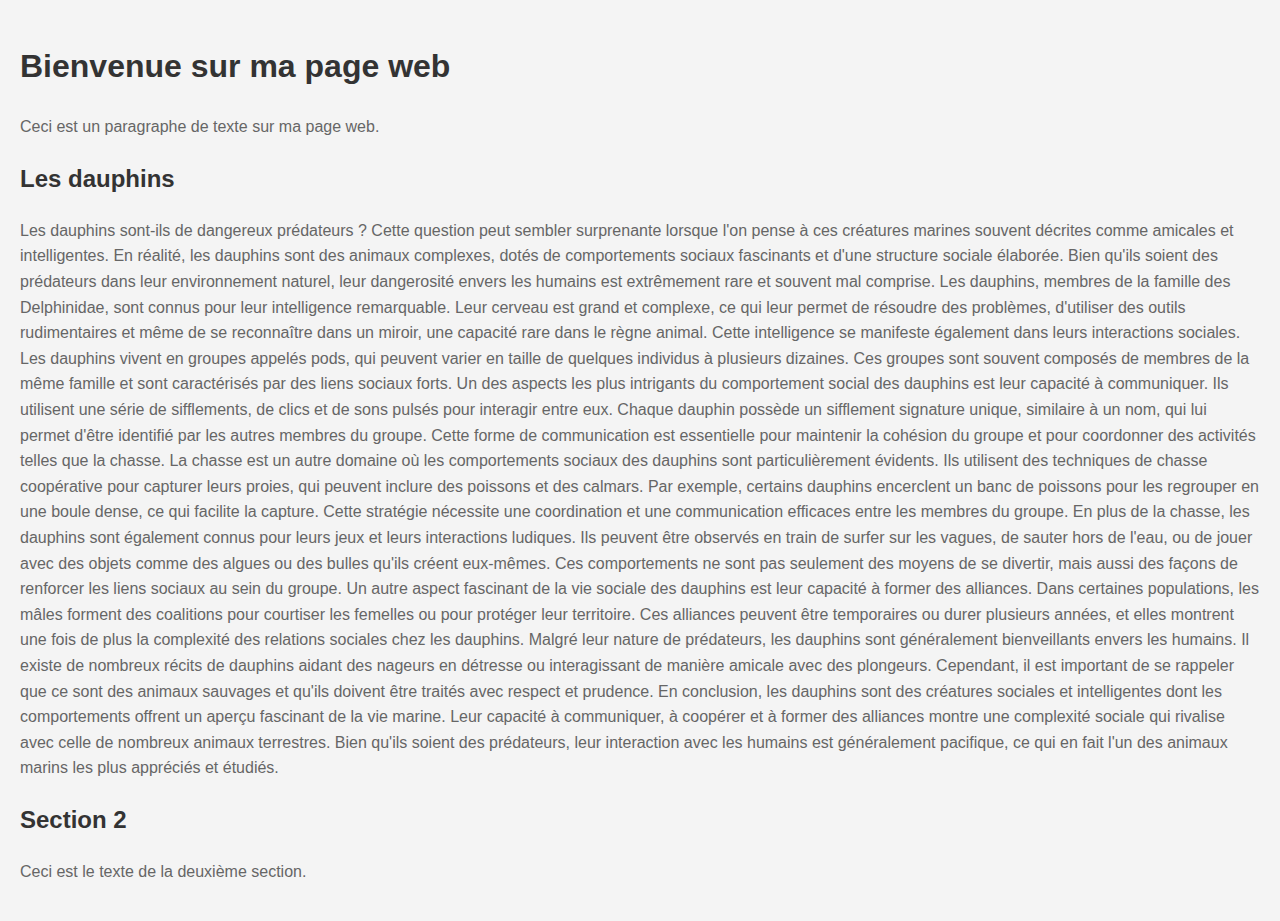
<file: index.html>
<!DOCTYPE html>
<html lang="fr">
<head>
    <meta charset="UTF-8">
    <meta name="viewport" content="width=device-width, initial-scale=1.0">
    <title>Ma Page Web</title>
    <style>
        body {
            font-family: Arial, sans-serif;
            line-height: 1.6;
            margin: 0;
            padding: 20px;
            background-color: #f4f4f4;
        }
        h1, h2 {
            color: #333;
        }
        p {
            color: #666;
        }
    </style>
</head>
<body>
    <h1>Bienvenue sur ma page web</h1>
    <p>Ceci est un paragraphe de texte sur ma page web.</p>

    <h2>Les dauphins</h2>
    <p>
Les dauphins sont-ils de dangereux prédateurs ? Cette question peut sembler surprenante lorsque l'on pense à ces créatures marines souvent décrites comme amicales et intelligentes.
En réalité, les dauphins sont des animaux complexes, dotés de comportements sociaux fascinants et d'une structure sociale élaborée.
Bien qu'ils soient des prédateurs dans leur environnement naturel, leur dangerosité envers les humains est extrêmement rare et souvent mal comprise.
Les dauphins, membres de la famille des Delphinidae, sont connus pour leur intelligence remarquable.
Leur cerveau est grand et complexe, ce qui leur permet de résoudre des problèmes, 
d'utiliser des outils rudimentaires et même de se reconnaître dans un miroir, une capacité rare dans le règne animal.
Cette intelligence se manifeste également dans leurs interactions sociales. Les dauphins vivent en groupes appelés pods,
qui peuvent varier en taille de quelques individus à plusieurs dizaines. Ces groupes sont souvent composés de membres de la même famille et sont caractérisés par des liens sociaux forts.
Un des aspects les plus intrigants du comportement social des dauphins est leur capacité à communiquer.
Ils utilisent une série de sifflements, de clics et de sons pulsés pour interagir entre eux.
Chaque dauphin possède un sifflement signature unique, similaire à un nom, qui lui permet d'être identifié par les autres membres du groupe.
Cette forme de communication est essentielle pour maintenir la cohésion du groupe et pour coordonner des activités telles que la chasse.
La chasse est un autre domaine où les comportements sociaux des dauphins sont particulièrement évidents.
Ils utilisent des techniques de chasse coopérative pour capturer leurs proies, qui peuvent inclure des poissons et des calmars.
Par exemple, certains dauphins encerclent un banc de poissons pour les regrouper en une boule dense, ce qui facilite la capture.
Cette stratégie nécessite une coordination et une communication efficaces entre les membres du groupe.
En plus de la chasse, les dauphins sont également connus pour leurs jeux et leurs interactions ludiques.
Ils peuvent être observés en train de surfer sur les vagues, de sauter hors de l'eau, ou de jouer avec des objets comme des algues ou des bulles qu'ils créent eux-mêmes.
Ces comportements ne sont pas seulement des moyens de se divertir, mais aussi des façons de renforcer les liens sociaux au sein du groupe.
Un autre aspect fascinant de la vie sociale des dauphins est leur capacité à former des alliances.
Dans certaines populations, les mâles forment des coalitions pour courtiser les femelles ou pour protéger leur territoire.
Ces alliances peuvent être temporaires ou durer plusieurs années, et elles montrent une fois de plus la complexité des relations sociales chez les dauphins.
Malgré leur nature de prédateurs, les dauphins sont généralement bienveillants envers les humains.
Il existe de nombreux récits de dauphins aidant des nageurs en détresse ou interagissant de manière amicale avec des plongeurs.
Cependant, il est important de se rappeler que ce sont des animaux sauvages et qu'ils doivent être traités avec respect et prudence.

En conclusion, les dauphins sont des créatures sociales et intelligentes dont les comportements offrent un aperçu fascinant de la vie marine. Leur capacité à communiquer,
à coopérer et à former des alliances montre une complexité sociale qui rivalise avec celle de nombreux animaux terrestres. Bien qu'ils soient des prédateurs,
leur interaction avec les humains est généralement pacifique, ce qui en fait l'un des animaux marins les plus appréciés et étudiés.
    </p>

    <h2>Section 2</h2>
    <p>Ceci est le texte de la deuxième section.</p>
</body>
</html>
</file>
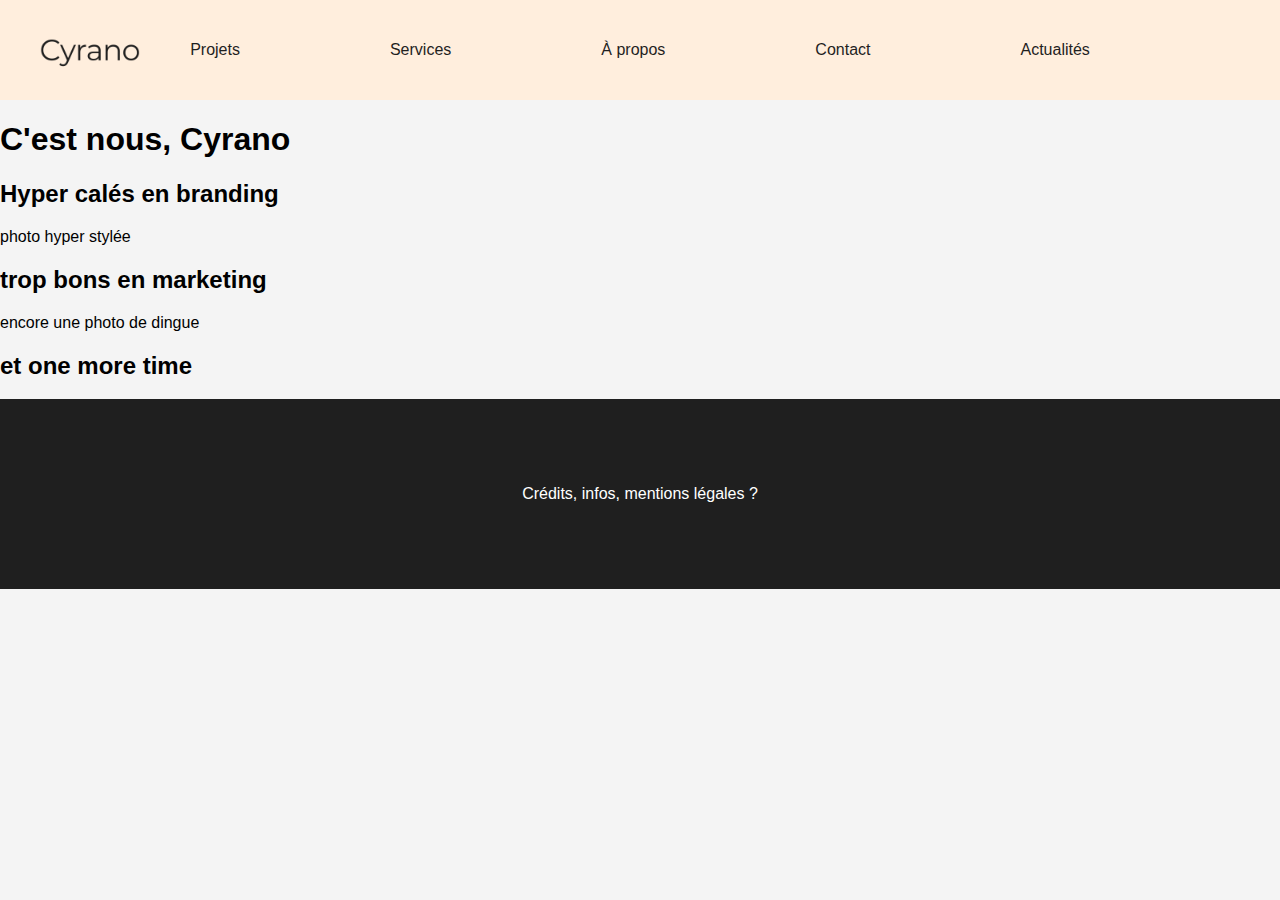
<file: a-propos.html>
<!-- Pour être mis en ligne par Github, le fichier doit s'appeler index.html -->
<!DOCTYPE html>
<html lang="fr">
<head>
    <meta charset="UTF-8">
    <meta name="viewport" content="width=device-width, initial-scale=1.0">
    <title>Cyrano</title>
    <link rel="stylesheet" href="styles.css">
    <script src="script.js"></script>
</head>
<body>
    <header id="main-header">
        <div class="header-content">
            <a href="index.html">
                <img src="logo.png" alt="Logo" class="logo">
            </a>        
            <nav class="navbar">
                <ul>
                    <li><a href="projets.html">Projets</a></li>
                    <li><a href="services.html">Services</a></li>
                    <li><a href="a-propos.html">À propos</a></li> 
                    <li><a href="contact.html">Contact</a></li>
                    <li><a href="actualites.html">Actualités</a></li>

                </ul>
            </nav>
        </div>
    </header>

    <h1>C'est nous, Cyrano</h1>
        <div>
            <h2>Hyper calés en branding</h2>
            <p>photo hyper stylée
            </p> 
        </div>

        <div>
            <h2>trop bons en marketing</h2>
            <p>encore une photo de dingue
            </p> 
        </div>

        <div>
            <h2>et one more time</h2>
            
        </div>

    <footer>
        <p>
            Crédits, infos, mentions légales ?
        </p>
    </footer>
</body>
</html>
</file>
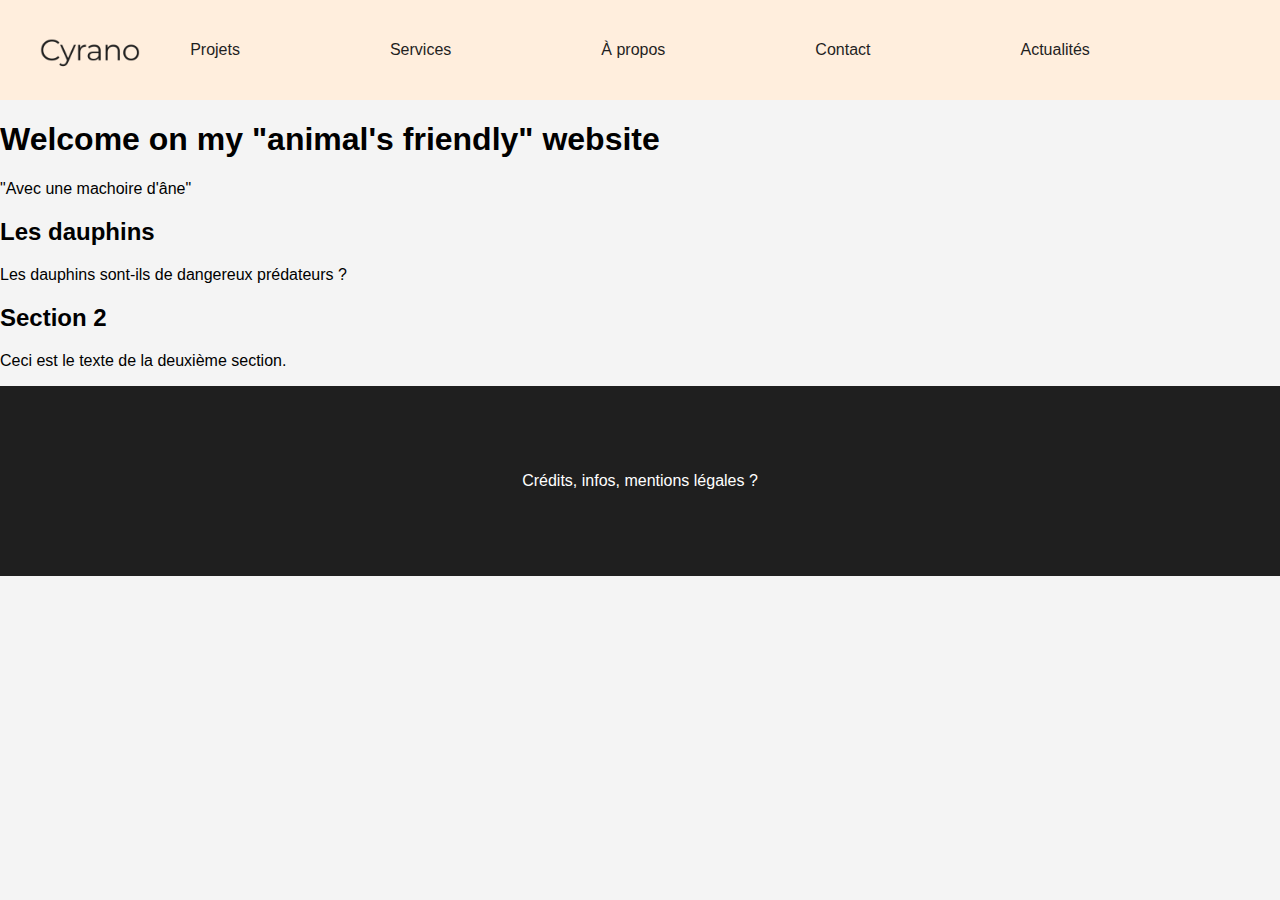
<file: actualites.html>
<!-- Pour être mis en ligne par Github, le fichier doit s'appeler index.html -->
<!DOCTYPE html>
<html lang="fr">
<head>
    <meta charset="UTF-8">
    <meta name="viewport" content="width=device-width, initial-scale=1.0">
    <title>Cyrano</title>
    <link rel="stylesheet" href="styles.css">
    <script src="script.js"></script>
</head>
<body>
    <header id="main-header">
        <div class="header-content">
            <a href="index.html">
                <img src="logo.png" alt="Logo" class="logo">
            </a>    
            <nav class="navbar">
                <ul>
                    <li><a href="projets.html">Projets</a></li>
                    <li><a href="services.html">Services</a></li>
                    <li><a href="a-propos.html">À propos</a></li> 
                    <li><a href="contact.html">Contact</a></li>
                    <li><a href="actualites.html">Actualités</a></li>

                </ul>
            </nav>
        </div>
    </header>
    <h1>Welcome on my "animal's friendly" website</h1>
    <p>"Avec une machoire d'âne"</p>

    <h2>Les dauphins</h2>

    <p>Les dauphins sont-ils de dangereux prédateurs ?<br></p> 
<p>         

</p>

    <h2>Section 2</h2>
    <p>Ceci est le texte de la deuxième section.</p>

    <footer>
        <p>
            Crédits, infos, mentions légales ?
        </p>
    </footer>
</body>
</html>
</file>
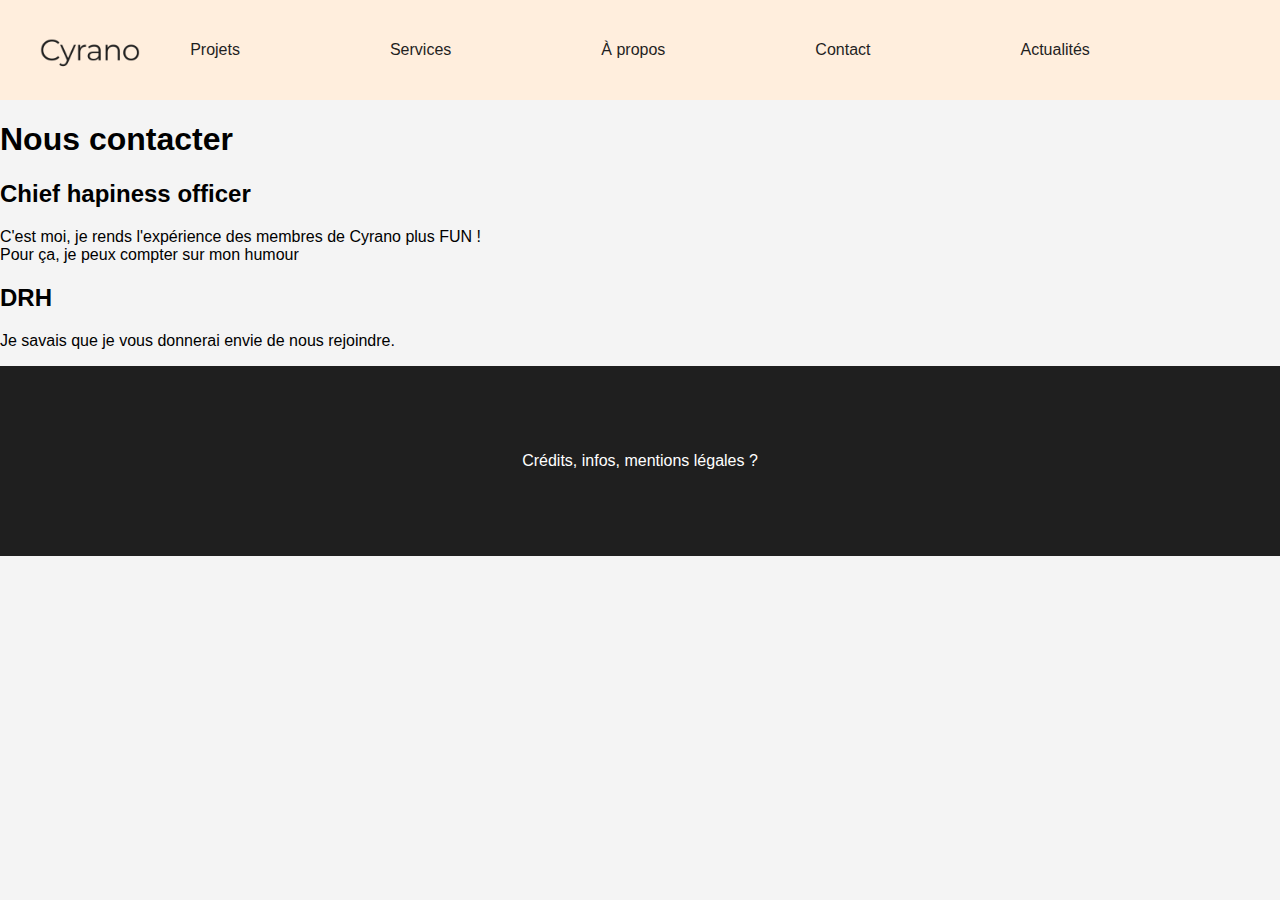
<file: contact.html>
<!-- Pour être mis en ligne par Github, le fichier doit s'appeler index.html -->
<!DOCTYPE html>
<html lang="fr">
<head>
    <meta charset="UTF-8">
    <meta name="viewport" content="width=device-width, initial-scale=1.0">
    <title>Cyrano</title>
    <link rel="stylesheet" href="styles.css">
    <script src="script.js"></script>
</head>
<body>
    <header id="main-header">
        <div class="header-content">
            <a href="index.html">
                <img src="logo.png" alt="Logo" class="logo">
            </a>        
            <nav class="navbar">
                <ul>
                    <li><a href="projets.html">Projets</a></li>
                    <li><a href="services.html">Services</a></li>
                    <li><a href="a-propos.html">À propos</a></li> 
                    <li><a href="contact.html">Contact</a></li>
                    <li><a href="actualites.html">Actualités</a></li>

                </ul>
            </nav>
        </div>
    </header>
    <h1>Nous contacter</h1>

    <h2>Chief hapiness officer</h2>
        <p>         
            C'est moi, je rends l'expérience des membres de Cyrano plus FUN !<br>
            Pour ça, je peux compter sur mon humour
        </p>

    <h2>DRH</h2>
    <p>Je savais que je vous donnerai envie de nous rejoindre.</p>

    <footer>
        <p>
            Crédits, infos, mentions légales ?
        </p>
    </footer>
</body>
</html>
</file>
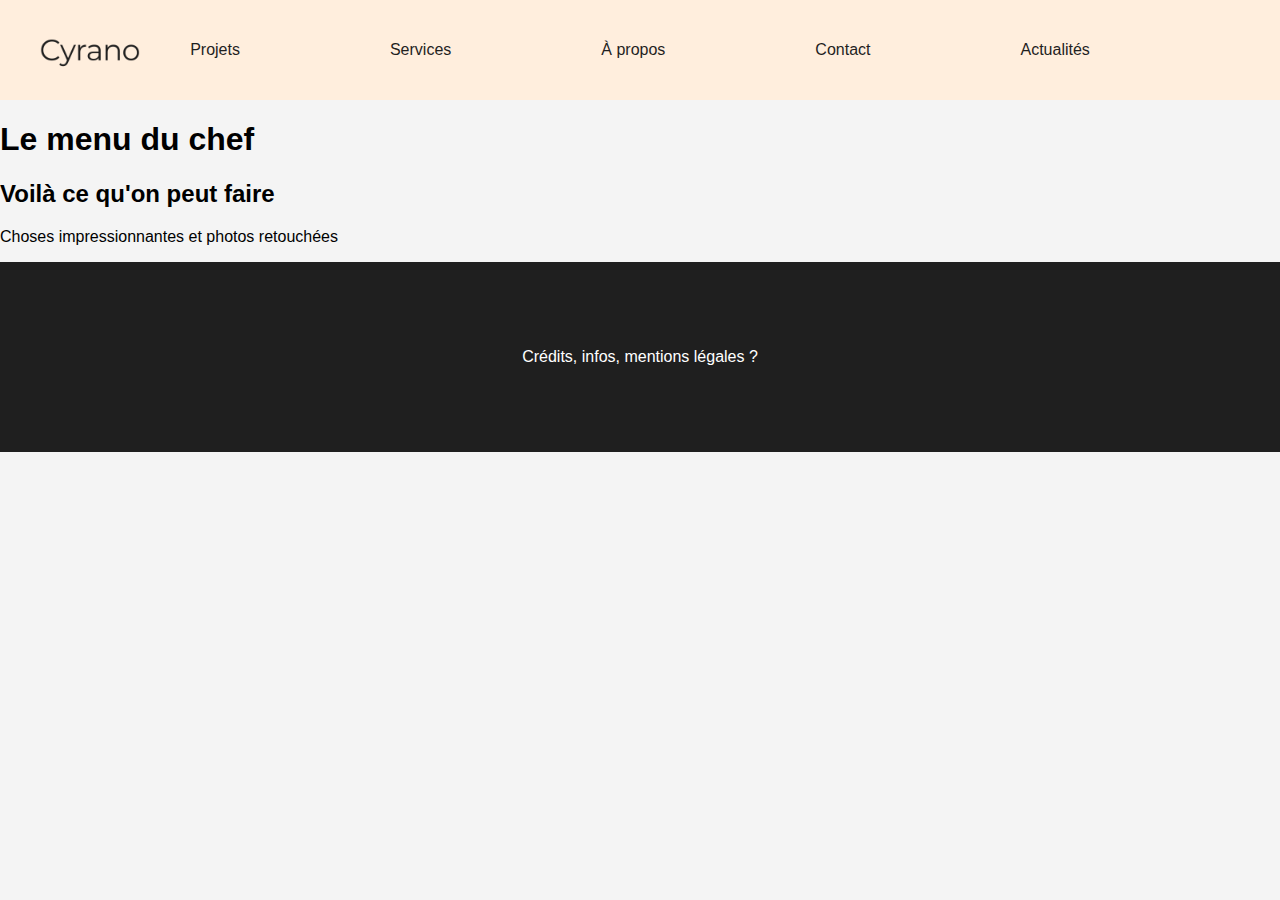
<file: services.html>
<!-- Pour être mis en ligne par Github, le fichier doit s'appeler index.html -->
<!DOCTYPE html>
<html lang="fr">
<head>
    <meta charset="UTF-8">
    <meta name="viewport" content="width=device-width, initial-scale=1.0">
    <title>Cyrano</title>
    <link rel="stylesheet" href="styles.css">
    <script src="script.js"></script>
</head>
<body>
    <header id="main-header">
        <div class="header-content">
            <a href="index.html">
                <img src="logo.png" alt="Logo" class="logo">
            </a>        
            <nav class="navbar">
                <ul>
                    <li><a href="projets.html">Projets</a></li>
                    <li><a href="services.html">Services</a></li>
                    <li><a href="a-propos.html">À propos</a></li> 
                    <li><a href="contact.html">Contact</a></li>
                    <li><a href="actualites.html">Actualités</a></li>

                </ul>
            </nav>
        </div>
    </header>
    <h1>Le menu du chef</h1>
        <div>
            <h2>Voilà ce qu'on peut faire</h2>
            <p>Choses impressionnantes et photos retouchées
            </p> 
        </div>

    <footer>
        <p>
            Crédits, infos, mentions légales ?
        </p>
    </footer>
</body>
</html>
</file>
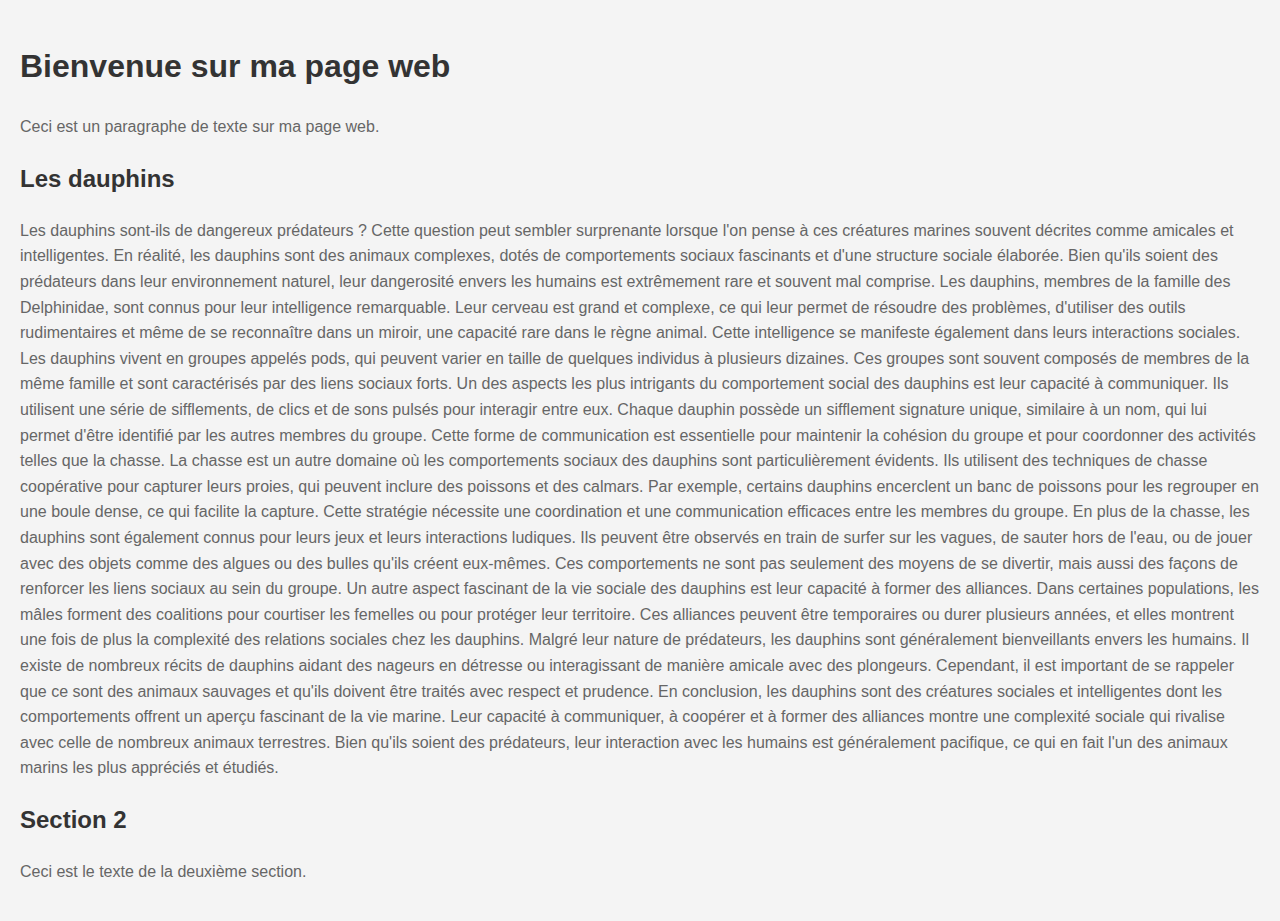
<file: test.html>
<!DOCTYPE html>
<html lang="fr">
<head>
    <meta charset="UTF-8">
    <meta name="viewport" content="width=device-width, initial-scale=1.0">
    <title>Cyrano</title>
    <style>
        body {
            font-family: Arial, sans-serif;
            line-height: 1.6;
            margin: 0;
            padding: 20px;
            background-color: #f4f4f4;
        }
        h1, h2 {
            color: #333;
        }
        p {
            color: #666;
        }
    </style>
</head>
<body>
    <h1>Bienvenue sur ma page web</h1>
    <p>Ceci est un paragraphe de texte sur ma page web.</p>

    <h2>Les dauphins</h2>
    <p>
Les dauphins sont-ils de dangereux prédateurs ? 
        
        
Cette question peut sembler surprenante lorsque l'on pense à ces créatures marines souvent décrites comme amicales et intelligentes.
En réalité, les dauphins sont des animaux complexes, dotés de comportements sociaux fascinants et d'une structure sociale élaborée.
Bien qu'ils soient des prédateurs dans leur environnement naturel, leur dangerosité envers les humains est extrêmement rare et souvent mal comprise.
Les dauphins, membres de la famille des Delphinidae, sont connus pour leur intelligence remarquable.
Leur cerveau est grand et complexe, ce qui leur permet de résoudre des problèmes, 
d'utiliser des outils rudimentaires et même de se reconnaître dans un miroir, une capacité rare dans le règne animal.
Cette intelligence se manifeste également dans leurs interactions sociales. Les dauphins vivent en groupes appelés pods,
qui peuvent varier en taille de quelques individus à plusieurs dizaines. Ces groupes sont souvent composés de membres de la même famille et sont caractérisés par des liens sociaux forts.
Un des aspects les plus intrigants du comportement social des dauphins est leur capacité à communiquer.
Ils utilisent une série de sifflements, de clics et de sons pulsés pour interagir entre eux.
Chaque dauphin possède un sifflement signature unique, similaire à un nom, qui lui permet d'être identifié par les autres membres du groupe.
Cette forme de communication est essentielle pour maintenir la cohésion du groupe et pour coordonner des activités telles que la chasse.
La chasse est un autre domaine où les comportements sociaux des dauphins sont particulièrement évidents.
Ils utilisent des techniques de chasse coopérative pour capturer leurs proies, qui peuvent inclure des poissons et des calmars.
Par exemple, certains dauphins encerclent un banc de poissons pour les regrouper en une boule dense, ce qui facilite la capture.
Cette stratégie nécessite une coordination et une communication efficaces entre les membres du groupe.
En plus de la chasse, les dauphins sont également connus pour leurs jeux et leurs interactions ludiques.
Ils peuvent être observés en train de surfer sur les vagues, de sauter hors de l'eau, ou de jouer avec des objets comme des algues ou des bulles qu'ils créent eux-mêmes.
Ces comportements ne sont pas seulement des moyens de se divertir, mais aussi des façons de renforcer les liens sociaux au sein du groupe.
Un autre aspect fascinant de la vie sociale des dauphins est leur capacité à former des alliances.
Dans certaines populations, les mâles forment des coalitions pour courtiser les femelles ou pour protéger leur territoire.
Ces alliances peuvent être temporaires ou durer plusieurs années, et elles montrent une fois de plus la complexité des relations sociales chez les dauphins.
Malgré leur nature de prédateurs, les dauphins sont généralement bienveillants envers les humains.
Il existe de nombreux récits de dauphins aidant des nageurs en détresse ou interagissant de manière amicale avec des plongeurs.
Cependant, il est important de se rappeler que ce sont des animaux sauvages et qu'ils doivent être traités avec respect et prudence.

En conclusion, les dauphins sont des créatures sociales et intelligentes dont les comportements offrent un aperçu fascinant de la vie marine. Leur capacité à communiquer,
à coopérer et à former des alliances montre une complexité sociale qui rivalise avec celle de nombreux animaux terrestres. Bien qu'ils soient des prédateurs,
leur interaction avec les humains est généralement pacifique, ce qui en fait l'un des animaux marins les plus appréciés et étudiés.
    </p>

    <h2>Section 2</h2>
    <p>Ceci est le texte de la deuxième section.</p>
</body>
</html>
</file>
<file: styles.css>
/* styles.css */

/* Base Styles */
body {
    font-family: "Clear Sans", sans-serif;
    margin: 0;
    padding: 0;
    background-color: #f4f4f4;
}
/*Supprime les valeurs par défaut*/
body, ul {
  margin: 0;
  padding: 0;
}

/*Bandeau supérieur*/
#main-header {
    background-color: #FFEEDD;
    padding: 30px 0;
    margin: 0;
    color: #1F1F1F;
    position: sticky;
    transition: padding 0.1s ease, box-shadow 0.3s ease;
    top: 0;
    z-index: 1000;  
}

#main-header.scrolled {
    padding-top: 8px;
    padding-bottom: 10px;
    box-shadow: 0 2px 8px rgba(0,0,0,0.08); /* petit effet ombre */
}

.header-content {
  display: flex;              /* Aligne en ligne */
  justify-content: space-between; /* Espace entre le logo et la nav */
  align-items: center;        /* Aligne verticalement */
  max-width: 1200px;
  margin: 0 auto;             /* Centrage de l’ensemble */
  padding: 0 ;
  display: grid;
  grid-template-columns: 1fr auto 1fr; /* 3 colonnes égales */
}

.logo {
  grid-column: 1;
  justify-self: start;
  margin: 0;
  height: 40px;
  max-height: 40px;
  display: block;
}


.navbar {
    grid-column: 2;
    justify-self: center;
    background-color: #FFEEDD;
    padding: 0;
    margin: 0;
}

.navbar ul {
    list-style-type: none;
    display: flex;
    justify-content: center; /* ← CENTRE les <li> horizontalement */
    gap: 150px;
    padding: 0;
    margin: 0;
    text-align: center;
}

.navbar ul li {
    display: inline;
    margin: 0;
}

.navbar ul li a {
    color: #1F1F1F;
    text-decoration: none;
    font-weight: 0;
    display: inline-block; /* ← nécessaire pour transform */
    transition: transform 0.06s ease; /* ← transition fluide */
}

.navbar ul li a:hover {
  /*text-decoration: underline;*/
  transform: scale(1.5); /* agrandit à 120% */
}

footer {
    background-color: #1F1F1F;
    color: white;
    text-align: center;
    padding: 70px;
    margin: 0;
    bottom: 0;
}
</file>
